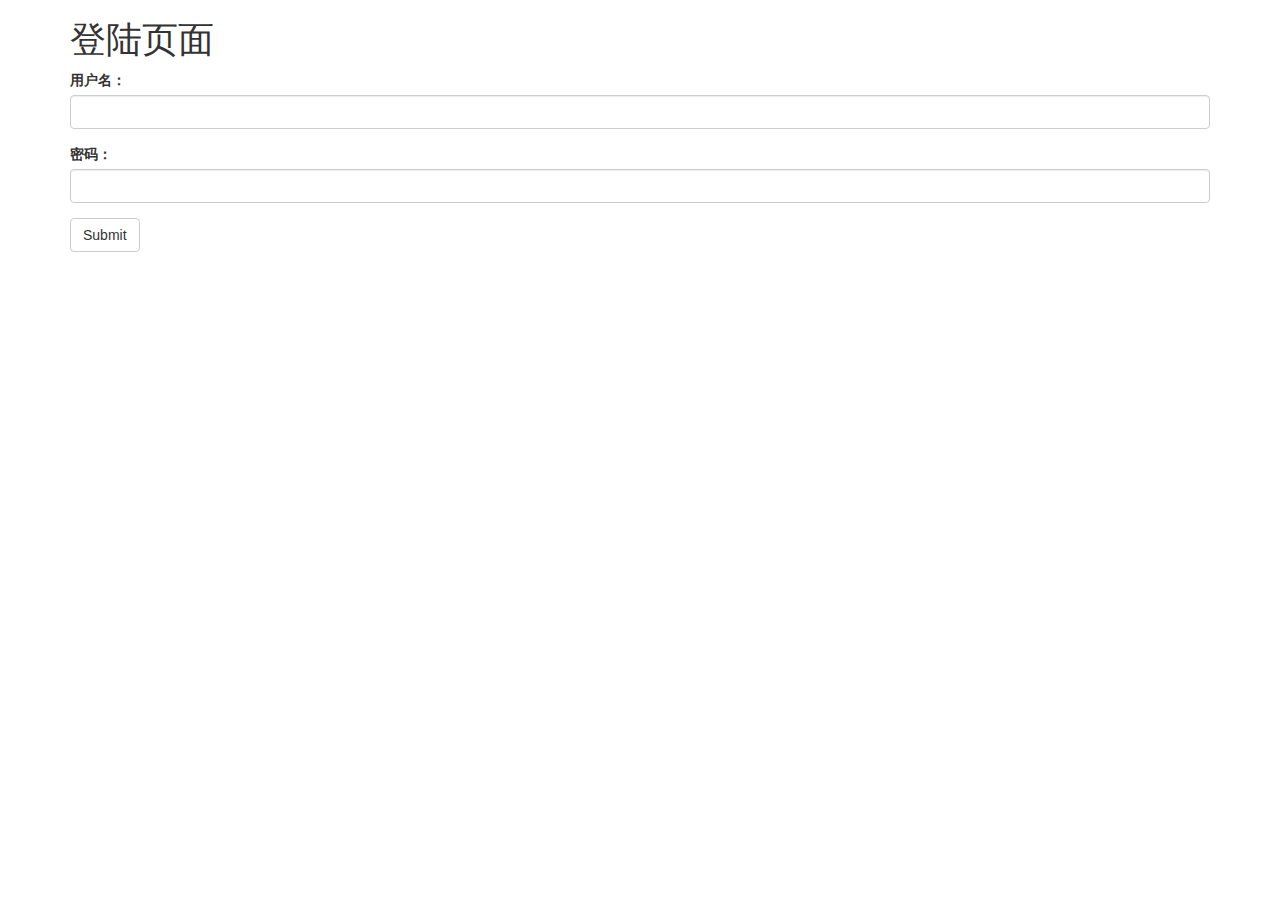
<file: src/main/resources/static/login.html>
<!DOCTYPE html>
<html lang="en">
<head>
    <meta charset="UTF-8" />
    <title>zhangzq</title>
    <meta http-equiv="X-UA-Compatible" content="IE=edge" />
    <meta name="viewport" content="width=device-width, initial-scale=1" />
    <link href="js/plugins/bootstrap-3.3.7/dist/css/bootstrap.min.css" rel="stylesheet" />
    <script src="js/locationhref.js"></script>
    <script src="js/plugins/jquery/1.12.4/jquery.min.js" ></script>
    <!-- HTML5 shim 和 Respond.js 是为了让 IE8 支持 HTML5 元素和媒体查询（media queries）功能 -->
    <!-- 警告：通过 file:// 协议（就是直接将 html 页面拖拽到浏览器中）访问页面时 Respond.js 不起作用 -->
    <!--[if lt IE 9]>
    <script src="https://cdn.bootcss.com/html5shiv/3.7.3/html5shiv.min.js"></script>
    <script src="https://cdn.bootcss.com/respond.js/1.4.2/respond.min.js"></script>
    <![endif]-->
</head>
<body>
<div class="container" >
    <h1>登陆页面</h1>
    <form method="post" action="/login"  >
        <div class="form-group">
            <label >用户名：</label>
            <input type="text" class="form-control" name="username" />
        </div>
        <div class="form-group">
            <label >密码：</label>
            <input type="text" class="form-control" name="password" />
        </div>
        <button type="submit" id="submit" class="btn btn-default">Submit</button>
    </form>
</div>
</body>
</html>
</file>
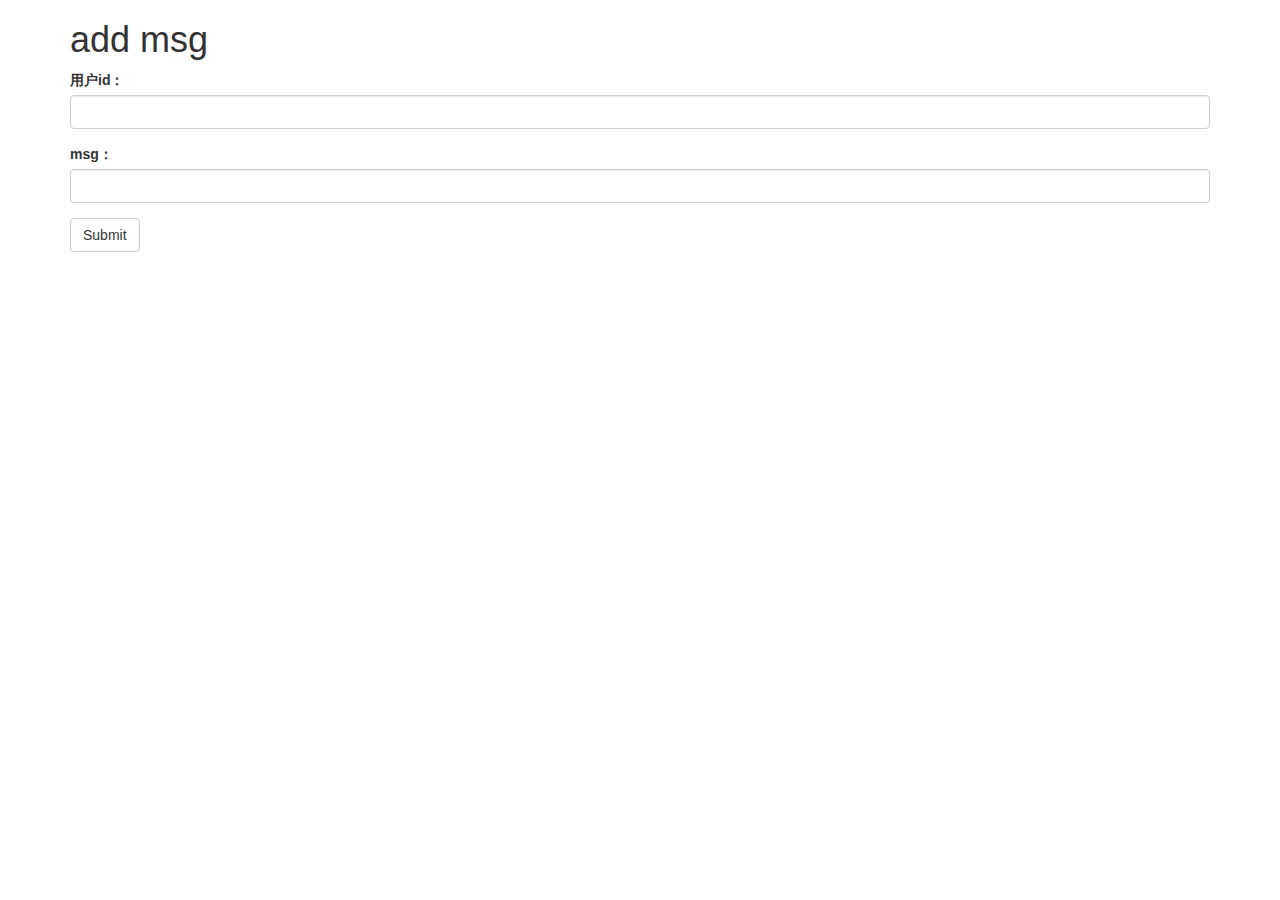
<file: src/main/resources/static/msg.html>
<!DOCTYPE html>
<html lang="en">
<head>
    <meta charset="UTF-8">
    <title>licm-html</title>
    <meta http-equiv="X-UA-Compatible" content="IE=edge" />
    <meta name="viewport" content="width=device-width, initial-scale=1" />
    <link href="js/plugins/bootstrap-3.3.7/dist/css/bootstrap.min.css" rel="stylesheet" />
    <script src="js/locationhref.js"></script>
    <script src="js/plugins/jquery/1.12.4/jquery.min.js" ></script>
    <!-- HTML5 shim 和 Respond.js 是为了让 IE8 支持 HTML5 元素和媒体查询（media queries）功能 -->
    <!-- 警告：通过 file:// 协议（就是直接将 html 页面拖拽到浏览器中）访问页面时 Respond.js 不起作用 -->
    <!--[if lt IE 9]>
    <script src="https://cdn.bootcss.com/html5shiv/3.7.3/html5shiv.min.js"></script>
    <script src="https://cdn.bootcss.com/respond.js/1.4.2/respond.min.js"></script>
    <![endif]-->
</head>
<body>
<div class="container" >
    <h1>add msg</h1>
    <form action="/user/addUser" id="uploadfrom" method="post" >
        <div class="form-group">
            <label >用户id：</label>
            <input type="text" class="form-control" name="userId" />
        </div>
        <div class="form-group">
            <label >msg：</label>
            <input type="text" class="form-control" name="msg" />
        </div>
        <button type="button" id="submit" class="btn btn-default">Submit</button>
    </form>
</div>
<script>
    $(function () {

        $("#submit").click(function () {
            submitfrom();
        })

        var submitfrom = function () {
            $.ajax({
                url: "/licm/addMsg",
                type:"post",
                data:$("#uploadfrom").serialize(),
                success:function(data){
                    document.getElementById("uploadfrom").reset();
                    if(data.success){
                        alert("提交成功！")
                    }else{
                        alert("提交失败！")
                    }
                },
                error:function(e){
                    alert("错误！！");
                }
            });
        }
    })
</script>
</body>
</html>
</file>
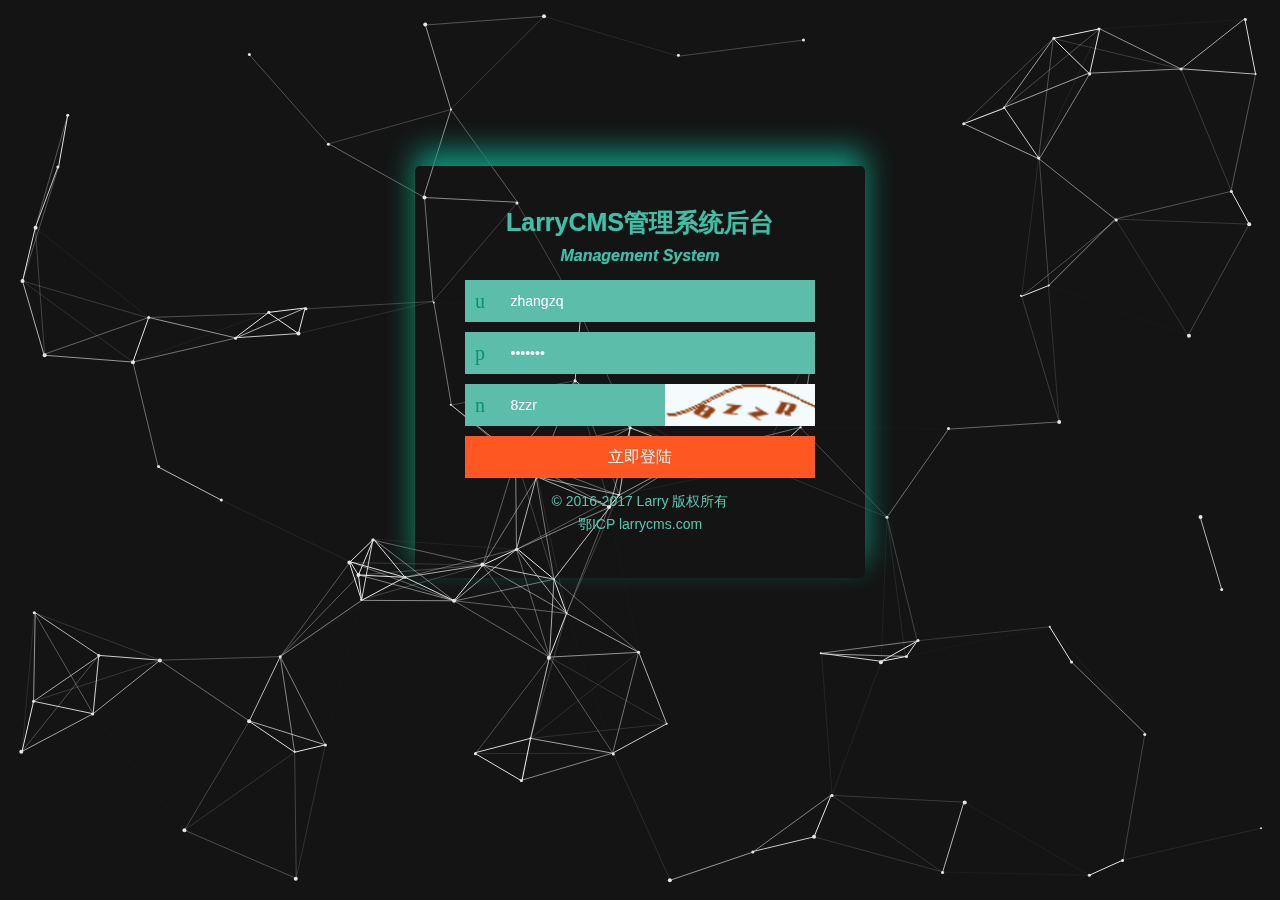
<file: src/main/resources/static/backstage/login.html>
<!DOCTYPE html>
<html lang="en">
<head>
	<meta charset="UTF-8">
	<title>LarryCMS后台管理1.09版</title>
	<meta name="keywords" content="LarryCMS后台登录界面" />
    <meta name="description" content="LarryCMS Version:1.09" />
	<meta name="Author" content="larry" />
	<meta name="renderer" content="webkit">	
	<meta http-equiv="X-UA-Compatible" content="IE=edge,chrome=1">	
	<meta name="viewport" content="width=device-width, initial-scale=1, maximum-scale=1">
	<meta name="apple-mobile-web-app-status-bar-style" content="black">	
	<meta name="apple-mobile-web-app-capable" content="yes">	
	<meta name="format-detection" content="telephone=no">	
	<link rel="Shortcut Icon" href="/favicon.ico" />
	<!-- load css -->
	<link rel="stylesheet" type="text/css" href="../common/layui/css/layui.css" media="all">
	<link rel="stylesheet" type="text/css" href="css/login.css" media="all">
</head>
<body>
<div class="larry-canvas" id="canvas"></div>
<div class="layui-layout layui-layout-login">
	<h1>
		 <strong>LarryCMS管理系统后台</strong>
		 <em>Management System</em>
	</h1>
	<div class="layui-user-icon larry-login">
		 <input value="zhangzq" name="username" id="username" type="text" placeholder="账号" class="login_txtbx"/>
	</div>
	<div class="layui-pwd-icon larry-login">
		 <input value="pkusoft" name="password" id="password" type="password" placeholder="密码" class="login_txtbx"/>
	</div>
    <div class="layui-val-icon larry-login">
    	<div class="layui-code-box">
    		<input type="text" id="code" value="8zzr" name="code" placeholder="验证码" maxlength="4" class="login_txtbx">
            <img src="images/verifyimg.png" alt="" class="verifyImg" id="verifyImg" onclick="javascript:this.src='xxx'+Math.random();">
    	</div>
    </div>
    <div class="layui-submit larry-login">
    	<input type="button" value="立即登陆" class="submit_btn"/>
    </div>
    <div class="layui-login-text">
    	<p>© 2016-2017 Larry 版权所有</p>
        <p>鄂ICP <a href="http://www.larrycms.com" title="">larrycms.com</a></p>
    </div>
</div>
<script type="text/javascript" src="../common/layui/layui.js"></script>
<script type="text/javascript" src="../common/js/jquery-1.12.4.min.js"></script>
<script type="text/javascript" src="../common/jsplugin/jparticle.jquery.js"></script>
<!-- <script type="text/javascript" src="../common/js/larry-canvs.js"></script> -->
<script type="text/javascript" src="js/login.js"></script>
</body>
</html>
</file>
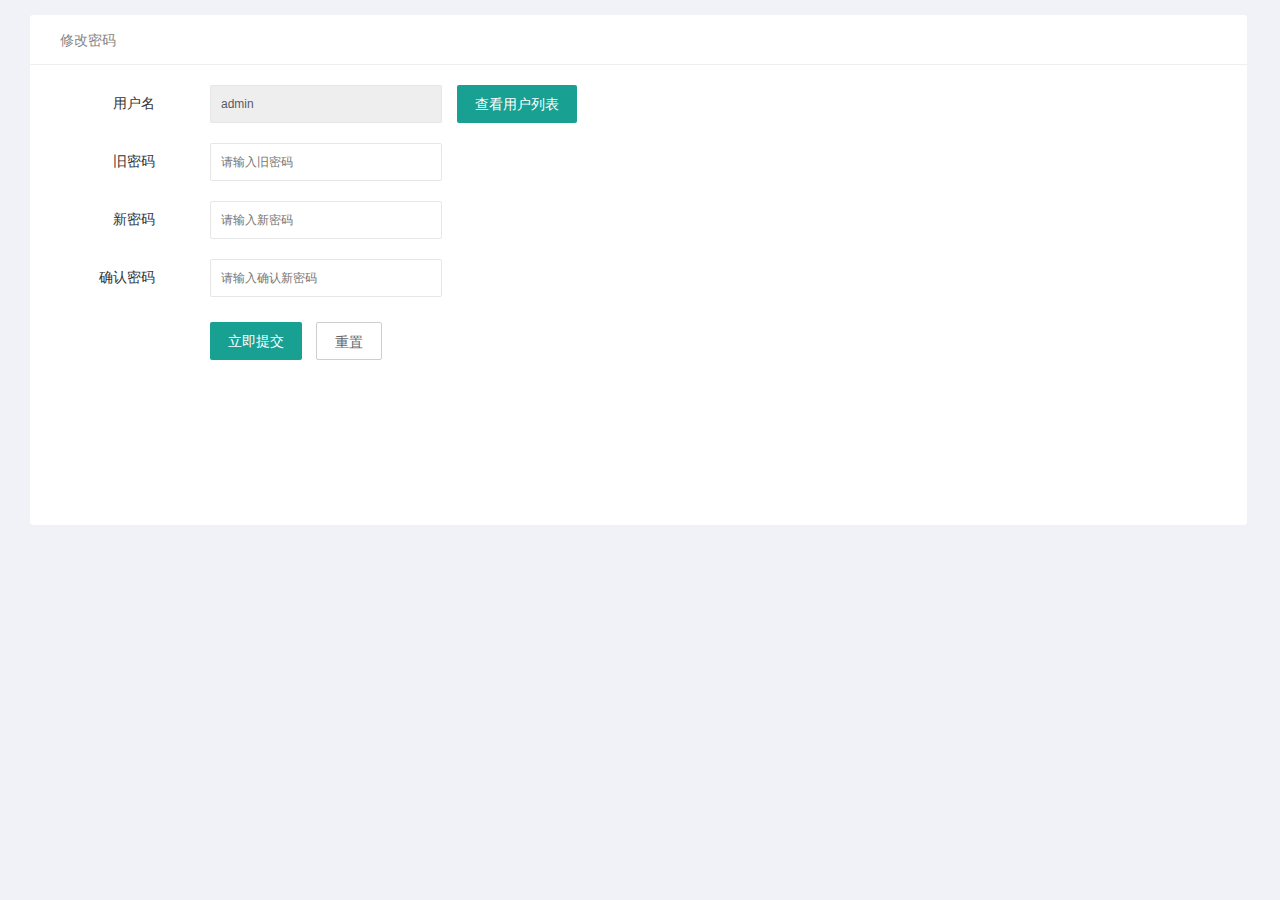
<file: src/main/resources/static/backstage/html/changepwd.html>
<!DOCTYPE html>
<html lang="en">
<head>
	<meta charset="UTF-8">
	<title>个人信息</title>
	<meta name="renderer" content="webkit">	
	<meta http-equiv="X-UA-Compatible" content="IE=edge,chrome=1">	
	<meta name="viewport" content="width=device-width, initial-scale=1, maximum-scale=1">	
	<meta name="apple-mobile-web-app-status-bar-style" content="black">	
	<meta name="apple-mobile-web-app-capable" content="yes">	
	<meta name="format-detection" content="telephone=no">	
	<link rel="stylesheet" type="text/css" href="../../common/layui/css/layui.css" media="all">
	<link rel="stylesheet" type="text/css" href="../../common/bootstrap/css/bootstrap.min.css" media="all">
	<link rel="stylesheet" type="text/css" href="../../common/css/global.css" media="all">
	<link rel="stylesheet" type="text/css" href="../css/common.css" media="all">
	<link rel="stylesheet" type="text/css" href="../css/personal.css" media="all">
</head>
<body>
<section class="larry-grid">
	<div class="larry-personal">
		<header class="larry-personal-tit">
			<span>修改密码</span>
		</header><!-- /header -->
		<div class="larry-personal-body clearfix changepwd">
			<form class="layui-form col-lg-4 col-md-5 col-sm-6 " method="post" action="">
			 	<div class="layui-form-item">
					<label class="layui-form-label">用户名</label>
					<div class="layui-input-block">  
					  	<input type="text" name="title"  autocomplete="off"  class="layui-input layui-disabled" value="admin" disabled="disabled" >
					</div>
				</div>
				<div class="layui-form-item">
					<label class="layui-form-label">旧密码</label>
					<div class="layui-input-block">  
					  	<input type="password" name="title"  autocomplete="off"  class="layui-input" value="" placeholder="请输入旧密码">
					</div>
				</div>
				<div class="layui-form-item">
					<label class="layui-form-label">新密码</label>
					<div class="layui-input-block">  
					  	<input type="password" name="title"  autocomplete="off"  class="layui-input" value="" placeholder="请输入新密码">
					</div>
				</div>
				<div class="layui-form-item">
					<label class="layui-form-label">确认密码</label>
					<div class="layui-input-block">  
					  	<input type="password" name="title"  autocomplete="off"  class="layui-input" value="" placeholder="请输入确认新密码">
					</div>
				</div>
				<div class="layui-form-item change-submit">
					<div class="layui-input-block">
						<button class="layui-btn" lay-submit="" lay-filter="demo1">立即提交</button>
						<button type="reset" class="layui-btn layui-btn-primary">重置</button>
					</div>
				</div>
			</form>
			<div class="col-lg-4 col-md-5 col-sm-6 ">
			<div class="layui-btn" id="add_tab" lay-filter="larry">查看用户列表</div></div>
		</div>
	</div>
</section>
<script type="text/javascript" src="../../common/layui/layui.js"></script>
<script type="text/javascript">
layui.use(['form','upload','jquery'],function(){
		 var $ = layui.jquery,
         form = layui.form();
         // 子页面添加选项卡
         $('#add_tab').click(function(){
         	   title = $(this).text();
         	   href = 'http://www.baidu.com';
         	   icon = 'larry-yonghuliebiao1';
         	   var data = {
                    href: href,
                    icon: icon,
                    title: title
               }
             parent.navtab.tabAdd(data);  
         })
});
</script>
</body>
</html>
</file>
<file: src/main/resources/static/common/layui/css/layui.css>
/** layui-v1.0.9_rls MIT License By http://www.layui.com */
 .layui-laypage a,a{text-decoration:none}.layui-btn,.layui-inline,img{vertical-align:middle}.layui-btn,.layui-unselect{-webkit-user-select:none;-ms-user-select:none;-moz-user-select:none}.layui-btn,.layui-tree li i,.layui-unselect{-moz-user-select:none}blockquote,body,button,dd,div,dl,dt,form,h1,h2,h3,h4,h5,h6,input,li,ol,p,pre,td,textarea,th,ul{margin:0;padding:0;-webkit-tap-highlight-color:rgba(0,0,0,0)}a:active,a:hover{outline:0}img{display:inline-block;border:none}li{list-style:none}table{border-collapse:collapse;border-spacing:0}h1,h2,h3{font-size:14px;font-weight:400}h4,h5,h6{font-size:100%;font-weight:400}button,input,optgroup,option,select,textarea{font-family:inherit;font-size:inherit;font-style:inherit;font-weight:inherit;outline:0}pre{white-space:pre-wrap;white-space:-moz-pre-wrap;white-space:-pre-wrap;white-space:-o-pre-wrap;word-wrap:break-word}::-webkit-scrollbar{width:10px;height:10px}::-webkit-scrollbar-button:vertical{display:none}::-webkit-scrollbar-corner,::-webkit-scrollbar-track{background-color:#e2e2e2}::-webkit-scrollbar-thumb{border-radius:0;background-color:rgba(0,0,0,.3)}::-webkit-scrollbar-thumb:vertical:hover{background-color:rgba(0,0,0,.35)}::-webkit-scrollbar-thumb:vertical:active{background-color:rgba(0,0,0,.38)}@font-face{font-family:layui-icon;src:url(../font/iconfont.eot?v=1.0.9);src:url(../font/iconfont.eot?v=1.0.9#iefix) format('embedded-opentype'),url(../font/iconfont.svg?v=1.0.9#iconfont) format('svg'),url(../font/iconfont.woff?v=1.0.9) format('woff'),url(../font/iconfont.ttf?v=1.0.9) format('truetype')}.layui-icon{font-family:layui-icon!important;font-size:16px;font-style:normal;-webkit-font-smoothing:antialiased;-moz-osx-font-smoothing:grayscale}body{line-height:24px;font:14px Helvetica Neue,Helvetica,PingFang SC,\5FAE\8F6F\96C5\9ED1,Tahoma,Arial,sans-serif}hr{height:1px;margin:10px 0;border:0;background-color:#e2e2e2;clear:both}a{color:#333}a:hover{color:#777}a cite{font-style:normal;*cursor:pointer}.layui-box,.layui-box *{-webkit-box-sizing:content-box!important;-moz-box-sizing:content-box!important;box-sizing:content-box!important}.layui-border-box,.layui-border-box *{-webkit-box-sizing:border-box!important;-moz-box-sizing:border-box!important;box-sizing:border-box!important}.layui-clear{clear:both;*zoom:1}.layui-clear:after{content:'\20';clear:both;*zoom:1;display:block;height:0}.layui-inline{position:relative;display:inline-block;*display:inline;*zoom:1}.layui-edge{position:absolute;width:0;height:0;border-style:dashed;border-color:transparent;overflow:hidden}.layui-elip{text-overflow:ellipsis;overflow:hidden;white-space:nowrap}.layui-disabled,.layui-disabled:hover{color:#d2d2d2!important;cursor:not-allowed!important}.layui-circle{border-radius:100%}.layui-show{display:block!important}.layui-hide{display:none!important}.layui-main{position:relative;width:1140px;margin:0 auto}.layui-header{position:relative;z-index:1000;height:60px}.layui-header a:hover{transition:all .5s;-webkit-transition:all .5s}.layui-side{position:fixed;top:0;bottom:0;z-index:999;width:200px;overflow-x:hidden}.layui-side-scroll{width:220px;height:100%;overflow-x:hidden}.layui-body{position:absolute;left:200px;right:0;top:0;bottom:0;z-index:998;width:auto;overflow:hidden;overflow-y:auto;-webkit-box-sizing:border-box;-moz-box-sizing:border-box;box-sizing:border-box}.layui-layout-admin .layui-header{background-color:#23262E}.layui-layout-admin .layui-side{top:60px;width:200px;overflow-x:hidden}.layui-layout-admin .layui-body{top:60px;bottom:44px}.layui-layout-admin .layui-main{width:auto;margin:0 15px}.layui-layout-admin .layui-footer{position:fixed;left:200px;right:0;bottom:0;height:44px;background-color:#eee}.layui-btn,.layui-input,.layui-select,.layui-textarea,.layui-upload-button{outline:0;-webkit-transition:border-color .3s cubic-bezier(.65,.05,.35,.5);transition:border-color .3s cubic-bezier(.65,.05,.35,.5);-webkit-box-sizing:border-box!important;-moz-box-sizing:border-box!important;box-sizing:border-box!important}.layui-elem-quote{margin-bottom:10px;padding:15px;line-height:22px;border-left:5px solid #009688;border-radius:0 2px 2px 0;background-color:#f2f2f2}.layui-quote-nm{border-color:#e2e2e2;border-style:solid;border-width:1px 1px 1px 5px;background:0 0}.layui-elem-field{margin-bottom:10px;padding:0;border:1px solid #e2e2e2}.layui-elem-field legend{margin-left:20px;padding:0 10px;font-size:20px;font-weight:300}.layui-field-title{margin:10px 0 20px;border:none;border-top:1px solid #e2e2e2}.layui-field-box{padding:10px 15px}.layui-field-title .layui-field-box{padding:10px 0}.layui-progress{position:relative;height:6px;border-radius:20px;background-color:#e2e2e2}.layui-progress-bar{position:absolute;width:0;max-width:100%;height:6px;border-radius:20px;text-align:right;background-color:#5FB878;transition:all .3s;-webkit-transition:all .3s}.layui-progress-big,.layui-progress-big .layui-progress-bar{height:18px;line-height:18px}.layui-progress-text{position:relative;top:-18px;line-height:18px;font-size:12px;color:#666}.layui-progress-big .layui-progress-text{position:static;padding:0 10px;color:#fff}.layui-collapse{border:1px solid #e2e2e2;border-radius:2px}.layui-colla-item{border-top:1px solid #e2e2e2}.layui-colla-item:first-child{border-top:none}.layui-colla-title{position:relative;height:42px;line-height:42px;padding:0 15px 0 35px;color:#333;background-color:#f2f2f2;cursor:pointer}.layui-colla-content{display:none;padding:10px 15px;line-height:22px;border-top:1px solid #e2e2e2;color:#666}.layui-colla-icon{position:absolute;left:15px;top:0;font-size:14px}.layui-bg-red{background-color:#FF5722}.layui-bg-orange{background-color:#F7B824}.layui-bg-green{background-color:#009688}.layui-bg-cyan{background-color:#2F4056}.layui-bg-blue{background-color:#1E9FFF}.layui-bg-black{background-color:#393D49}.layui-bg-gray{background-color:#eee}.layui-word-aux{font-size:12px;color:#999;padding:0 5px}.layui-btn{display:inline-block;height:38px;line-height:38px;padding:0 18px;background-color:#009688;color:#fff;white-space:nowrap;text-align:center;font-size:14px;border:none;border-radius:2px;cursor:pointer;opacity:.9;filter:alpha(opacity=90)}.layui-btn:hover{opacity:.8;filter:alpha(opacity=80);color:#fff}.layui-btn:active{opacity:1;filter:alpha(opacity=100)}.layui-btn+.layui-btn{margin-left:10px}.layui-btn-radius{border-radius:100px}.layui-btn .layui-icon{font-size:18px;vertical-align:bottom}.layui-btn-primary{border:1px solid #C9C9C9;background-color:#fff;color:#555}.layui-btn-primary:hover{border-color:#009688;color:#333}.layui-btn-normal{background-color:#1E9FFF}.layui-btn-warm{background-color:#F7B824}.layui-btn-danger{background-color:#FF5722}.layui-btn-disabled,.layui-btn-disabled:active,.layui-btn-disabled:hover{border:1px solid #e6e6e6;background-color:#FBFBFB;color:#C9C9C9;cursor:not-allowed;opacity:1}.layui-btn-big{height:44px;line-height:44px;padding:0 25px;font-size:16px}.layui-btn-small{height:30px;line-height:30px;padding:0 10px;font-size:12px}.layui-btn-small i{font-size:16px!important}.layui-btn-mini{height:22px;line-height:22px;padding:0 5px;font-size:12px}.layui-btn-mini i{font-size:14px!important}.layui-btn-group{display:inline-block;vertical-align:middle;font-size:0}.layui-btn-group .layui-btn{margin-left:0!important;margin-right:0!important;border-left:1px solid rgba(255,255,255,.5);border-radius:0}.layui-btn-group .layui-btn-primary{border-left:none}.layui-btn-group .layui-btn-primary:hover{border-color:#C9C9C9;color:#009688}.layui-btn-group .layui-btn:first-child{border-left:none;border-radius:2px 0 0 2px}.layui-btn-group .layui-btn-primary:first-child{border-left:1px solid #c9c9c9}.layui-btn-group .layui-btn:last-child{border-radius:0 2px 2px 0}.layui-btn-group .layui-btn+.layui-btn{margin-left:0}.layui-btn-group+.layui-btn-group{margin-left:10px}.layui-input,.layui-select,.layui-textarea{height:38px;line-height:38px;line-height:36px\9;border:1px solid #e6e6e6;background-color:#fff;border-radius:2px}.layui-form-label,.layui-form-mid,.layui-textarea{line-height:20px;position:relative}.layui-input,.layui-textarea{display:block;width:100%;padding-left:10px}.layui-input:hover,.layui-textarea:hover{border-color:#D2D2D2!important}.layui-input:focus,.layui-textarea:focus{border-color:#C9C9C9!important}.layui-textarea{min-height:100px;height:auto;padding:6px 10px;resize:vertical}.layui-select{padding:0 10px}.layui-form input[type=checkbox],.layui-form input[type=radio],.layui-form select{display:none}.layui-form-item{margin-bottom:15px;clear:both;*zoom:1}.layui-form-item:after{content:'\20';clear:both;*zoom:1;display:block;height:0}.layui-form-label{float:left;display:block;padding:9px 15px;width:80px;font-weight:400;text-align:right}.layui-form-item .layui-inline{margin-bottom:5px;margin-right:10px}.layui-input-block,.layui-input-inline{position:relative}.layui-input-block{margin-left:110px;min-height:36px}.layui-input-inline{display:inline-block;vertical-align:middle}.layui-form-item .layui-input-inline{float:left;width:190px;margin-right:10px}.layui-form-text .layui-input-inline{width:auto}.layui-form-mid{float:left;display:block;padding:8px 0;margin-right:10px}.layui-form-danger+.layui-form-select .layui-input,.layui-form-danger:focus{border:1px solid #FF5722!important}.layui-form-select{position:relative}.layui-form-select .layui-input{padding-right:30px;cursor:pointer}.layui-form-select .layui-edge{position:absolute;right:10px;top:50%;margin-top:-3px;cursor:pointer;border-width:6px;border-top-color:#c2c2c2;border-top-style:solid;transition:all .3s;-webkit-transition:all .3s}.layui-form-select dl{display:none;position:absolute;left:0;top:42px;padding:5px 0;z-index:999;min-width:100%;border:1px solid #d2d2d2;max-height:300px;overflow-y:auto;background-color:#fff;border-radius:2px;box-shadow:0 2px 4px rgba(0,0,0,.12);box-sizing:border-box}.layui-form-select dl dd,.layui-form-select dl dt{padding:0 10px;line-height:36px;white-space:nowrap;overflow:hidden;text-overflow:ellipsis}.layui-form-select dl dt{font-size:12px;color:#999}.layui-form-select dl dd{cursor:pointer}.layui-form-select dl dd:hover{background-color:#f2f2f2}.layui-form-select .layui-select-group dd{padding-left:20px}.layui-form-select dl dd.layui-this{background-color:#5FB878;color:#fff}.layui-form-checkbox,.layui-form-select dl dd.layui-disabled{background-color:#fff}.layui-form-selected dl{display:block}.layui-form-checkbox,.layui-form-checkbox *,.layui-form-radio,.layui-form-radio *,.layui-form-switch{display:inline-block;vertical-align:middle}.layui-form-selected .layui-edge{margin-top:-9px;-webkit-transform:rotate(180deg);transform:rotate(180deg);margin-top:-3px\9}:root .layui-form-selected .layui-edge{margin-top:-9px\0/IE9}.layui-select-none{margin:5px 0;text-align:center;color:#999}.layui-select-disabled .layui-disabled{border-color:#eee!important}.layui-select-disabled .layui-edge{border-top-color:#d2d2d2}.layui-form-checkbox{position:relative;height:30px;line-height:28px;margin-right:10px;padding-right:30px;border:1px solid #d2d2d2;cursor:pointer;font-size:0;border-radius:2px;-webkit-transition:.1s linear;transition:.1s linear;box-sizing:border-box!important}.layui-form-checkbox:hover{border:1px solid #c2c2c2}.layui-form-checkbox span{padding:0 10px;height:100%;font-size:14px;background-color:#d2d2d2;color:#fff;overflow:hidden;white-space:nowrap;text-overflow:ellipsis}.layui-form-checkbox:hover span{background-color:#c2c2c2}.layui-form-checkbox i{position:absolute;right:0;width:30px;color:#fff;font-size:20px;text-align:center}.layui-form-checkbox:hover i{color:#c2c2c2}.layui-form-checked,.layui-form-checked:hover{border-color:#5FB878}.layui-form-checked span,.layui-form-checked:hover span{background-color:#5FB878}.layui-form-checked i,.layui-form-checked:hover i{color:#5FB878}.layui-form-item .layui-form-checkbox{margin-top:4px}.layui-form-checkbox[lay-skin=primary]{height:auto!important;line-height:normal!important;border:none!important;margin-right:0;padding-right:0;background:0 0}.layui-form-checkbox[lay-skin=primary] span{float:right;padding-right:15px;line-height:18px;background:0 0;color:#666}.layui-form-checkbox[lay-skin=primary] i{position:relative;top:0;width:16px;line-height:16px;border:1px solid #d2d2d2;font-size:12px;border-radius:2px;background-color:#fff;-webkit-transition:.1s linear;transition:.1s linear}.layui-form-checkbox[lay-skin=primary]:hover i{border-color:#5FB878;color:#fff}.layui-form-checked[lay-skin=primary] i{border-color:#5FB878;background-color:#5FB878;color:#fff}.layui-checkbox-disbaled[lay-skin=primary] span{background:0 0!important}.layui-checkbox-disbaled[lay-skin=primary]:hover i{border-color:#d2d2d2}.layui-form-item .layui-form-checkbox[lay-skin=primary]{margin-top:10px}.layui-form-switch{position:relative;height:22px;line-height:22px;width:42px;padding:0 5px;margin-top:8px;border:1px solid #d2d2d2;border-radius:20px;cursor:pointer;background-color:#fff;-webkit-transition:.1s linear;transition:.1s linear}.layui-form-switch i{position:absolute;left:5px;top:3px;width:16px;height:16px;border-radius:20px;background-color:#d2d2d2;-webkit-transition:.1s linear;transition:.1s linear}.layui-form-switch em{position:absolute;right:5px;top:0;width:25px;padding:0!important;text-align:center!important;color:#999!important;font-style:normal!important;font-size:12px}.layui-form-onswitch{border-color:#5FB878;background-color:#5FB878}.layui-form-onswitch i{left:32px;background-color:#fff}.layui-form-onswitch em{left:5px;right:auto;color:#fff!important}.layui-checkbox-disbaled{border-color:#e2e2e2!important}.layui-checkbox-disbaled span{background-color:#e2e2e2!important}.layui-checkbox-disbaled:hover i{color:#fff!important}.layui-form-radio{line-height:28px;margin:6px 10px 0 0;padding-right:10px;cursor:pointer;font-size:0}.layui-form-radio i{margin-right:8px;font-size:22px;color:#c2c2c2}.layui-form-radio span{font-size:14px}.layui-form-radio i:hover,.layui-form-radioed i{color:#5FB878}.layui-radio-disbaled i{color:#e2e2e2!important}.layui-form-pane .layui-form-label{width:110px;padding:8px 15px;height:38px;line-height:20px;border:1px solid #e6e6e6;border-radius:2px 0 0 2px;text-align:center;background-color:#FBFBFB;overflow:hidden;white-space:nowrap;text-overflow:ellipsis;-webkit-box-sizing:border-box!important;-moz-box-sizing:border-box!important;box-sizing:border-box!important}.layui-form-pane .layui-input-inline{margin-left:-1px}.layui-form-pane .layui-input-block{margin-left:110px;left:-1px}.layui-form-pane .layui-input{border-radius:0 2px 2px 0}.layui-form-pane .layui-form-text .layui-form-label{float:none;width:100%;border-right:1px solid #e6e6e6;border-radius:2px;-webkit-box-sizing:border-box!important;-moz-box-sizing:border-box!important;box-sizing:border-box!important;text-align:left}.layui-laypage button,.layui-laypage input,.layui-nav{-webkit-box-sizing:border-box!important;-moz-box-sizing:border-box!important}.layui-form-pane .layui-form-text .layui-input-inline{display:block;margin:0;top:-1px;clear:both}.layui-form-pane .layui-form-text .layui-input-block{margin:0;left:0;top:-1px}.layui-form-pane .layui-form-text .layui-textarea{min-height:100px;border-radius:0 0 2px 2px}.layui-form-pane .layui-form-checkbox{margin:4px 0 4px 10px}.layui-form-pane .layui-form-radio,.layui-form-pane .layui-form-switch{margin-top:6px;margin-left:10px}.layui-form-pane .layui-form-item[pane]{position:relative;border:1px solid #e6e6e6}.layui-form-pane .layui-form-item[pane] .layui-form-label{position:absolute;left:0;top:0;height:100%;border-width:0 1px 0 0}.layui-form-pane .layui-form-item[pane] .layui-input-inline{margin-left:110px}.layui-layedit{border:1px solid #d2d2d2;border-radius:2px}.layui-layedit-tool{padding:3px 5px;border-bottom:1px solid #e2e2e2;font-size:0}.layedit-tool-fixed{position:fixed;top:0;border-top:1px solid #e2e2e2}.layui-layedit-tool .layedit-tool-mid,.layui-layedit-tool .layui-icon{display:inline-block;vertical-align:middle;text-align:center;font-size:14px}.layui-layedit-tool .layui-icon{position:relative;width:32px;height:30px;line-height:30px;margin:3px 5px;color:#777;cursor:pointer;border-radius:2px}.layui-layedit-tool .layui-icon:hover{color:#393D49}.layui-layedit-tool .layui-icon:active{color:#000}.layui-layedit-tool .layedit-tool-active{background-color:#e2e2e2;color:#000}.layui-layedit-tool .layui-disabled,.layui-layedit-tool .layui-disabled:hover{color:#d2d2d2;cursor:not-allowed}.layui-layedit-tool .layedit-tool-mid{width:1px;height:18px;margin:0 10px;background-color:#d2d2d2}.layedit-tool-html{width:50px!important;font-size:30px!important}.layedit-tool-b,.layedit-tool-code,.layedit-tool-help{font-size:16px!important}.layedit-tool-d,.layedit-tool-face,.layedit-tool-image,.layedit-tool-unlink{font-size:18px!important}.layedit-tool-image input{position:absolute;font-size:0;left:0;top:0;width:100%;height:100%;opacity:.01;filter:Alpha(opacity=1);cursor:pointer}.layui-layedit-iframe iframe{display:block;width:100%}#LAY_layedit_code{overflow:hidden}.layui-table{width:100%;margin:10px 0;background-color:#fff}.layui-table tr{transition:all .3s;-webkit-transition:all .3s}.layui-table thead tr{background-color:#f2f2f2}.layui-table th{text-align:left}.layui-table td,.layui-table th{padding:9px 15px;min-height:20px;line-height:20px;border:1px solid #e2e2e2;font-size:14px}.layui-table tr:hover,.layui-table[lay-even] tr:nth-child(even){background-color:#f8f8f8}.layui-table[lay-skin=line],.layui-table[lay-skin=row]{border:1px solid #e2e2e2}.layui-table[lay-skin=line] td,.layui-table[lay-skin=line] th{border:none;border-bottom:1px solid #e2e2e2}.layui-table[lay-skin=row] td,.layui-table[lay-skin=row] th{border:none;border-right:1px solid #e2e2e2}.layui-table[lay-skin=nob] td,.layui-table[lay-skin=nob] th{border:none}.layui-upload-button{position:relative;display:inline-block;vertical-align:middle;min-width:60px;height:38px;line-height:38px;border:1px solid #DFDFDF;border-radius:2px;overflow:hidden;background-color:#fff;color:#666}.layui-upload-button:hover{border:1px solid #aaa;color:#333}.layui-upload-button:active{border:1px solid #4CAF50;color:#000}.layui-upload-button input,.layui-upload-file{opacity:.01;filter:Alpha(opacity=1);cursor:pointer}.layui-upload-button input{position:absolute;left:0;top:0;z-index:10;font-size:100px;width:100%;height:100%}.layui-upload-icon{display:block;margin:0 15px;text-align:center}.layui-upload-icon i{margin-right:5px;vertical-align:top;font-size:20px;color:#5FB878}.layui-upload-iframe{position:absolute;width:0;height:0;border:0;visibility:hidden}.layui-upload-enter{border:1px solid #009E94;background-color:#009E94;color:#fff;-webkit-transform:scale(1.1);transform:scale(1.1)}.layui-upload-enter .layui-upload-icon,.layui-upload-enter .layui-upload-icon i{color:#fff}.layui-flow-more{margin:10px 0;text-align:center;color:#999;font-size:14px}.layui-flow-more a{height:32px;line-height:32px}.layui-flow-more a *{display:inline-block;vertical-align:top}.layui-flow-more a cite{padding:0 20px;border-radius:3px;background-color:#eee;color:#333;font-style:normal}.layui-flow-more a cite:hover{opacity:.8}.layui-flow-more a i{font-size:30px;color:#737383}.layui-laypage{display:inline-block;*display:inline;*zoom:1;vertical-align:middle;margin:10px 0;font-size:0}.layui-laypage>:first-child,.layui-laypage>:first-child em{border-radius:2px 0 0 2px}.layui-laypage>:last-child,.layui-laypage>:last-child em{border-radius:0 2px 2px 0}.layui-laypage a,.layui-laypage span{display:inline-block;*display:inline;*zoom:1;vertical-align:middle;padding:0 15px;border:1px solid #e2e2e2;height:28px;line-height:28px;margin:0 -1px 5px 0;background-color:#fff;color:#333;font-size:12px}.layui-laypage em{font-style:normal}.layui-laypage span{color:#999;font-weight:700}.layui-laypage .layui-laypage-curr{position:relative}.layui-laypage .layui-laypage-curr em{position:relative;color:#fff;font-weight:400}.layui-laypage .layui-laypage-curr .layui-laypage-em{position:absolute;left:-1px;top:-1px;padding:1px;width:100%;height:100%;background-color:#009688}.layui-laypage-em{border-radius:2px}.layui-laypage-next em,.layui-laypage-prev em{font-family:Sim sun;font-size:16px}.layui-laypage .layui-laypage-total{height:30px;line-height:30px;margin-left:1px;border:none;font-weight:400}.layui-laypage button,.layui-laypage input{height:30px;line-height:30px;border:1px solid #e2e2e2;border-radius:2px;vertical-align:top;background-color:#fff;box-sizing:border-box!important}.layui-laypage input{width:50px;margin:0 5px;text-align:center}.layui-laypage button{margin-left:5px;padding:0 15px;cursor:pointer}.layui-code{position:relative;margin:10px 0;padding:15px;line-height:20px;border:1px solid #ddd;border-left-width:6px;background-color:#F2F2F2;color:#333;font-family:Courier New;font-size:12px}.layui-tree{line-height:26px}.layui-tree li{text-overflow:ellipsis;overflow:hidden;white-space:nowrap}.layui-tree li .layui-tree-spread,.layui-tree li a{display:inline-block;vertical-align:top;height:26px;*display:inline;*zoom:1;cursor:pointer}.layui-tree li a{font-size:0}.layui-tree li a i{font-size:16px}.layui-tree li a cite{padding:0 6px;font-size:14px;font-style:normal}.layui-tree li i{padding-left:6px;color:#333}.layui-tree li .layui-tree-check{font-size:13px}.layui-tree li .layui-tree-check:hover{color:#009E94}.layui-tree li ul{display:none;margin-left:20px}.layui-tree li .layui-tree-enter{line-height:24px;border:1px dotted #000}.layui-tree-drag{display:none;position:absolute;left:-666px;top:-666px;background-color:#f2f2f2;padding:5px 10px;border:1px dotted #000;white-space:nowrap}.layui-tree-drag i{padding-right:5px}.layui-nav{position:relative;padding:0 20px;background-color:#393D49;color:#c2c2c2;border-radius:2px;font-size:0;box-sizing:border-box!important}.layui-nav *{font-size:14px}.layui-nav .layui-nav-item{position:relative;display:inline-block;*display:inline;*zoom:1;vertical-align:middle;line-height:60px}.layui-nav .layui-nav-item a{display:block;padding:0 20px;color:#c2c2c2;transition:all .3s;-webkit-transition:all .3s}.layui-nav .layui-this:after,.layui-nav-bar,.layui-nav-tree .layui-nav-itemed:after{position:absolute;left:0;top:0;width:0;height:5px;background-color:#5FB878;transition:all .2s;-webkit-transition:all .2s}.layui-nav-bar{z-index:1000}.layui-nav .layui-nav-item a:hover,.layui-nav .layui-this a{color:#fff}.layui-nav .layui-this:after{content:'';top:auto;bottom:0;width:100%}.layui-nav .layui-nav-more{content:'';width:0;height:0;border-style:solid dashed dashed;border-color:#c2c2c2 transparent transparent;overflow:hidden;cursor:pointer;transition:all .2s;-webkit-transition:all .2s;position:absolute;top:28px;right:3px;border-width:6px}.layui-nav .layui-nav-mored,.layui-nav-itemed .layui-nav-more{top:22px;border-style:dashed dashed solid;border-color:transparent transparent #c2c2c2}.layui-nav-child{display:none;position:absolute;left:0;top:65px;min-width:100%;line-height:36px;padding:5px 0;box-shadow:0 2px 4px rgba(0,0,0,.12);border:1px solid #d2d2d2;background-color:#fff;z-index:100;border-radius:2px;white-space:nowrap}.layui-nav .layui-nav-child a{color:#333}.layui-nav .layui-nav-child a:hover{background-color:#f2f2f2;color:#333}.layui-nav-child dd{position:relative}.layui-nav-child dd.layui-this{background-color:#5FB878;color:#fff}.layui-nav-child dd.layui-this a{color:#fff}.layui-nav-child dd.layui-this:after{display:none}.layui-nav-tree{width:200px;padding:0}.layui-nav-tree .layui-nav-item{display:block;width:100%;line-height:45px}.layui-nav-tree .layui-nav-item a{height:45px;text-overflow:ellipsis;overflow:hidden;white-space:nowrap}.layui-nav-tree .layui-nav-item a:hover{background-color:#4E5465}.layui-nav-tree .layui-nav-child dd.layui-this,.layui-nav-tree .layui-this,.layui-nav-tree .layui-this>a,.layui-nav-tree .layui-this>a:hover{background-color:#009688;color:#fff}.layui-nav-tree .layui-this:after{display:none}.layui-nav-itemed>a,.layui-nav-tree .layui-nav-title a,.layui-nav-tree .layui-nav-title a:hover{background-color:#2B2E37!important;color:#fff!important}.layui-nav-tree .layui-nav-bar{width:5px;height:0;background-color:#009688}.layui-nav-tree .layui-nav-child{position:relative;z-index:0;top:0;border:none;box-shadow:none}.layui-nav-tree .layui-nav-child a{height:40px;line-height:40px;color:#c2c2c2}.layui-nav-tree .layui-nav-child,.layui-nav-tree .layui-nav-child a:hover{background:0 0;color:#fff}.layui-nav-tree .layui-nav-more{top:20px;right:10px}.layui-nav-itemed .layui-nav-more{top:14px}.layui-nav-itemed .layui-nav-child{display:block;padding:0}.layui-nav-side{position:fixed;top:0;bottom:0;left:0;overflow-x:hidden;z-index:999}.layui-breadcrumb{visibility:hidden;font-size:0}.layui-breadcrumb a{padding-right:8px;line-height:22px;font-size:14px;color:#333!important}.layui-breadcrumb a:hover{color:#01AAED!important}.layui-breadcrumb a cite,.layui-breadcrumb a span{color:#666;cursor:text;font-style:normal}.layui-breadcrumb a span{padding-left:8px;font-family:Sim sun}.layui-tab{margin:10px 0;text-align:left!important}.layui-fixbar li,.layui-tab-bar,.layui-tab-title li,.layui-util-face ul li{cursor:pointer;text-align:center}.layui-tab[overflow]>.layui-tab-title{overflow:hidden}.layui-tab-title{position:relative;left:0;height:40px;white-space:nowrap;font-size:0;border-bottom:1px solid #e2e2e2;transition:all .2s;-webkit-transition:all .2s}.layui-tab-title li{display:inline-block;*display:inline;*zoom:1;vertical-align:middle;font-size:14px;transition:all .2s;-webkit-transition:all .2s;position:relative;line-height:40px;min-width:65px;padding:0 10px}.layui-tab-title li a{display:block}.layui-tab-title .layui-this{color:#000}.layui-tab-title .layui-this:after{position:absolute;left:0;top:0;content:'';width:100%;height:41px;border:1px solid #e2e2e2;border-bottom-color:#fff;border-radius:2px 2px 0 0;-webkit-box-sizing:border-box!important;-moz-box-sizing:border-box!important;box-sizing:border-box!important;pointer-events:none}.layui-tab-bar{position:absolute;right:0;top:0;z-index:10;width:30px;height:39px;line-height:39px;border:1px solid #e2e2e2;border-radius:2px;background-color:#fff}.layui-tab-bar .layui-icon{position:relative;display:inline-block;top:3px;transition:all .3s;-webkit-transition:all .3s}.layui-tab-item,.layui-util-face .layui-layer-TipsG{display:none}.layui-tab-more{padding-right:30px;height:auto;white-space:normal}.layui-tab-more li.layui-this:after{border-bottom-color:#e2e2e2;border-radius:2px}.layui-tab-more .layui-tab-bar .layui-icon{top:-2px;top:3px\9;-webkit-transform:rotate(180deg);transform:rotate(180deg)}:root .layui-tab-more .layui-tab-bar .layui-icon{top:-2px\0/IE9}.layui-tab-content{padding:10px}.layui-tab-title li .layui-tab-close{position:relative;margin-left:8px;top:1px;color:#c2c2c2;transition:all .2s;-webkit-transition:all .2s}.layui-tab-title li .layui-tab-close:hover{border-radius:2px;background-color:#FF5722;color:#fff}.layui-tab-brief>.layui-tab-title .layui-this{color:#009688}.layui-tab-brief>.layui-tab-more li.layui-this:after,.layui-tab-brief>.layui-tab-title .layui-this:after{border:none;border-radius:0;border-bottom:3px solid #5FB878}.layui-tab-brief[overflow]>.layui-tab-title .layui-this:after{top:-1px}.layui-tab-card{border:1px solid #e2e2e2;border-radius:2px;box-shadow:0 2px 5px 0 rgba(0,0,0,.1)}.layui-tab-card>.layui-tab-title{background-color:#f2f2f2}.layui-tab-card>.layui-tab-title li{margin-right:-1px;margin-left:-1px}.layui-tab-card>.layui-tab-title .layui-this{background-color:#fff}.layui-tab-card>.layui-tab-title .layui-this:after{border-top:none;border-width:1px;border-bottom-color:#fff}.layui-tab-card>.layui-tab-title .layui-tab-bar{height:40px;line-height:40px;border-radius:0;border-top:none;border-right:none}.layui-tab-card>.layui-tab-more .layui-this{background:0 0;color:#5FB878}.layui-tab-card>.layui-tab-more .layui-this:after{border:none}.layui-fixbar{position:fixed;right:15px;bottom:15px;z-index:9999}.layui-fixbar li{width:50px;height:50px;line-height:50px;margin-bottom:1px;font-size:30px;background-color:#9F9F9F;color:#fff;border-radius:2px;opacity:.95}.layui-fixbar li:hover{opacity:.85}.layui-fixbar li:active{opacity:1}.layui-fixbar .layui-fixbar-top{display:none;font-size:40px}body .layui-util-face{border:none;background:0 0}body .layui-util-face .layui-layer-content{padding:0;background-color:#fff;color:#666;box-shadow:none}.layui-util-face ul{position:relative;width:372px;padding:10px;border:1px solid #D9D9D9;background-color:#fff;box-shadow:0 0 20px rgba(0,0,0,.2)}.layui-util-face ul li{float:left;border:1px solid #e8e8e8;height:22px;width:26px;overflow:hidden;margin:-1px 0 0 -1px;padding:4px 2px}.layui-util-face ul li:hover{position:relative;z-index:2;border:1px solid #eb7350;background:#fff9ec}.layui-anim{-webkit-animation-duration:.3s;animation-duration:.3s;-webkit-animation-fill-mode:both;animation-fill-mode:both}.layui-anim-loop{-webkit-animation-iteration-count:infinite;animation-iteration-count:infinite}@-webkit-keyframes layui-rotate{from{-webkit-transform:rotate(0)}to{-webkit-transform:rotate(360deg)}}@keyframes layui-rotate{from{transform:rotate(0)}to{transform:rotate(360deg)}}.layui-anim-rotate{-webkit-animation-name:layui-rotate;animation-name:layui-rotate;-webkit-animation-duration:1s;animation-duration:1s;-webkit-animation-timing-function:linear;animation-timing-function:linear}@-webkit-keyframes layui-up{from{-webkit-transform:translate3d(0,100%,0);opacity:.3}to{-webkit-transform:translate3d(0,0,0);opacity:1}}@keyframes layui-up{from{transform:translate3d(0,100%,0);opacity:.3}to{transform:translate3d(0,0,0);opacity:1}}.layui-anim-up{-webkit-animation-name:layui-up;animation-name:layui-up}@-webkit-keyframes layui-upbit{from{-webkit-transform:translate3d(0,30px,0);opacity:.3}to{-webkit-transform:translate3d(0,0,0);opacity:1}}@keyframes layui-upbit{from{transform:translate3d(0,30px,0);opacity:.3}to{transform:translate3d(0,0,0);opacity:1}}.layui-anim-upbit{-webkit-animation-name:layui-upbit;animation-name:layui-upbit}@-webkit-keyframes layui-scale{0%{opacity:.3;-webkit-transform:scale(.5)}100%{opacity:1;-webkit-transform:scale(1)}}@keyframes layui-scale{0%{opacity:.3;-ms-transform:scale(.5);transform:scale(.5)}100%{opacity:1;-ms-transform:scale(1);transform:scale(1)}}.layui-anim-scale{-webkit-animation-name:layui-scale;animation-name:layui-scale}@-webkit-keyframes layui-scale-spring{0%{opacity:.5;-webkit-transform:scale(.5)}80%{opacity:.8;-webkit-transform:scale(1.1)}100%{opacity:1;-webkit-transform:scale(1)}}@keyframes layui-scale-spring{0%{opacity:.5;-ms-transform:scale(.5);transform:scale(.5)}80%{opacity:.8;-ms-transform:scale(1.1);transform:scale(1.1)}100%{opacity:1;-ms-transform:scale(1);transform:scale(1)}}.layui-anim-scaleSpring{-webkit-animation-name:layui-scale-spring;animation-name:layui-scale-spring}@media screen and (max-width:450px){.layui-form-item .layui-form-label{text-overflow:ellipsis;overflow:hidden;white-space:nowrap}.layui-form-item .layui-inline{display:block;margin-right:0;margin-bottom:20px;clear:both}.layui-form-item .layui-inline:after{content:'\20';clear:both;display:block;height:0}.layui-form-item .layui-input-inline{display:block;float:none;left:-3px;width:auto;margin:0 0 10px 112px}.layui-form-item .layui-input-inline+.layui-form-mid{margin-left:110px;top:-5px;padding:0}.layui-form-item .layui-form-checkbox{margin-right:5px;margin-bottom:5px}}
</file>
<file: src/main/resources/static/backstage/css/login.css>
/**
 * @Author: Larry  2017-04-16 17:20:56
 *+----------------------------------------------------------------------
 *| LarryBlogCMS [ LarryCMS网站内容管理系统 ]
 *| Copyright (c) 2016-2017 http://www.larrycms.com All rights reserved.
 *| Version 1.09
 *| <313492783@qq.com>
 *+----------------------------------------------------------------------
 */
html,body{
	height: 100%;
	overflow: hidden;
}
.larry-canvas{
	background: #00917D;
	width: 100%;
	height: 100%;
}
.layui-canvas{
	display: block;
	position: fixed;
	top: 0px;
	left: 0px;
	z-index: -1;
}
.layui-layout-login{
	position: fixed;
	top: 0px;
	left: 50%;
    width:350px;
    height:auto;
    overflow:hidden;
    margin:13% auto 0 auto;
    margin-left: -225px;
    padding-left: 50px;
    padding-right: 50px;
    padding-top: 40px;
    padding-bottom: 20px;
    box-shadow:0 -15px 30px #0d957a;
    border-radius:5px;
    z-index: 1000;
}
.layui-layout-login h1{
	font-size:25px;
	font-weight:bold;
	text-align:center;
	color:#45bda6;
	text-shadow:0 0 1px #0e947a;
	margin-bottom:15px;
}
.layui-layout-login h1 strong{
	display:block;
}
.layui-layout-login h1 em{
	display:block;
	font-size:16px;
	margin-top:8px;
}
.layui-layout-login .larry-login{
	margin:10px 0;
	height:42px;
	overflow:hidden;
	position:relative;
}
.larry-login .login_txtbx{
	font-size:14px;
	height:26px;
	line-height:26px;
	padding:8px 5%;
	width:90%;
	text-indent:2em;
	border:none;
	background:#5cbdaa;
	color:white;
}
.larry-login  .login_txtbx::-webkit-input-placeholder {
	color:#f4f4f4;
	line-height:inherit;
} 
.larry-login  .login_txtbx:-moz-placeholder {
	color:#f4f4f4;
	line-height:inherit;
} 
.larry-login  .login_txtbx::-moz-placeholder {
	color:#f4f4f4;
	line-height:inherit;
}
.larry-login  .login_txtbx:focus{
	background:#55b7a4;
}
.larry-login:before{
	font-family:'adminthemesregular';
	position:absolute;
	top:0;
	left:10px;
	height:42px;
	line-height:42px;
	font-size:20px;
	color:#0c9076;
}
.layui-user-icon:before{content:"u";}
.layui-pwd-icon:before{content:"p";}
.layui-val-icon:before{content:"n";}
.layui-code-box{
	width:100%;
	height: 42px;
	padding-top: 8px;
	padding-bottom: 8px;
	background:#5cbdaa;
	font-size:14px;
	height:26px;
	line-height:26px;
}
.layui-code-box input.login_txtbx{
	width:45%;
	padding-top: 0px;
	padding-bottom: 0px;
	float: left;
	color:white;
	outline:none;
	border:none;
}
.layui-code-box input.login_txtbx:focus{
	font-size: 20px;
}
.layui-code-box  .verifyImg{
	display: block;
	width: 43%;
	height: 100%;
	position: absolute;
	top: 0px;
	right: 0px;
	cursor: pointer;
}
.layui-submit .submit_btn{
	width:100%;
	height:42px;
	border:none;
	font-size:16px;
	background:#FF5722;
	color:#f8f8f8;
	cursor: pointer;
}
.submit_btn:hover{
	background:#009688;
	color:#f4f4f4;
}
.layui-login-text{
	margin:10px 0;
	height:60px;
	overflow:hidden;
	position:relative;
}
.layui-login-text p{
	color:#53c6b0;
	font-size:14px;
	text-align:center;
	margin:5px 0;
}
.layui-login-text a{
	color:#53c6b0;
	font-size:14px;
}
.layui-login-text a:hover{
	text-decoration: underline;
}
</file>
<file: src/main/resources/static/common/css/global.css>
@charset "utf-8";
/**
 * @Author: Larry  2017-04-16 17:20:56
 *+----------------------------------------------------------------------
 *| LarryBlogCMS [ LarryCMS网站内容管理系统 ]
 *| Copyright (c) 2016-2017 http://www.larrycms.com All rights reserved.
 *| Version 1.09
 *| <313492783@qq.com>
 *+----------------------------------------------------------------------
 */
/* initialize css */
*html{padding:0px}
html{background-color: #ffffff; }
html,body{overflow-x: hidden; overflow-y: auto;}
body,div,dl,dt,dd,ul,ol,li,h1,h2,h3,h4,h5,h6,pre,code,form,fieldset,legend,input,button,textarea,select,p,blockquote,th,td,span,a{margin:0;padding:0;}
body{font-size:12px;font-family: "微软雅黑","Microsoft YaHei","Microsoft YaHei UI", "Segoe UI", Arial, Verdana, Sans-Serif, sans-serif;}
em{font-style:normal}
address, caption, cite, code, dfn, em, strong, th, var { font-style:normal; font-weight:normal;}
article,aside,details,figcaption,figure,footer,header,hgroup,nav,section,summary {display: block;}
audio,canvas,video {display: inline-block;}
audio:not([controls]) {display: none;height: 0;}
[hidden] {display: none;}
abbr[title] {border-bottom: 1px dotted;}
b,strong {font-weight: bold;}
pre {white-space: pre;white-space: pre-wrap;word-wrap: break-word;}
a{text-decoration: none;color: #333333;font-family: "Microsoft YaHei";}
a:hover{text-decoration: none;}
fieldset,img{border:0;}
ol,ul,li { list-style:none;}
del,ins{text-decoration:none;}
sub,sup {font-size: 75%;line-height: 0;position: relative;vertical-align: baseline;}
sup {top: -0.5em;}
sub {bottom: -0.25em;}
address,button,caption,cite,code,dfn,em,input,optgroup,option,select,strong,textarea,th,var{font:inherit;}
input[type="checkbox"],input[type="radio"] {box-sizing: border-box; /* 1 */padding: 0; /* 2 */}
input[type="search"]::-webkit-search-cancel-button,input[type="search"]::-webkit-search-decoration {-webkit-appearance: none;}
input,select{height:20px;font-size:12px;line-height:20px;}
button::-moz-focus-inner,input::-moz-focus-inner {border: 0;padding: 0;}
textarea {overflow: auto; /* 1 */vertical-align: top; /* 2 */}
table{border-collapse: collapse;border-spacing: 0;}
caption,th{text-align:left;}
button,html input[type="button"],
input[type="reset"],input[type="submit"] {-webkit-appearance: button;
cursor: pointer;
}
a:active {outline: none;star:expression(this.onFocus=this.blur());}
a,a:hover,a:focus{text-decoration:none;outline:none;-webkit-transition:all 0.3s;transition:all 0.3s;-moz-transition:all 0.3s;-o-transition:all 0.3s;}
::selection{background:#FF6C60;color:#fff;}
::-moz-selection{background:#FF6C60;color:#fff;}
h1,h2,h3,h4,h5,h6,a,p,span{font-family: "微软雅黑","Microsoft YaHei","Microsoft YaHei UI","Hiragino Sans GB W3","Segoe UI", Arial, Verdana, Sans-Serif, sans-serif;}
pre{padding: 10px 15px; margin: 10px 0; font-size: 12px; border-left: 6px solid #009688;  background-color: #F2F2F2; font-family: Courier New; overflow: auto;}
/* 清除浮动样式 */
.clearfix:after {content: "."; display: block; height:0; clear:both; visibility: hidden;}
.clearfix { *zoom:1; }

.posr{position: relative;}
.posb{position: absolute;}
.posc{position: static;}
.posf{position: fixed;}
i{font-style: normal;font-size: 16px;}
</file>
<file: src/main/resources/static/backstage/css/common.css>
html,body{
	height: 100%;
	background: #F1F2F7;
	font-size: 14px;
	padding-right: 3px;
}
.larry-grid{
    display:block;
    width: calc(100% - 30px);
	width: -moz-calc(100%-30px);
	width: -webkit-calc(100%-30px);
    height: auto;
    margin: 0 auto;
    padding: 15px;
    background: #F1F2F7;
    border-radius: 5px;
}
</file>
<file: src/main/resources/static/backstage/css/personal.css>
@charset "utf-8";
/*
* @Author: Larry
* @Date:   2016-12-15 17:20:54
* @Last Modified by:   qinsh
* @Last Modified time: 2016-12-20 18:06:40
* +----------------------------------------------------------------------
* | LarryBlogCMS [ LarryCMS网站内容管理系统 ]
* | Copyright (c) 2016-2017 http://www.larrycms.com All rights reserved.
* | Licensed ( http://www.larrycms.com/licenses/ )
* | Author: qinshouwei <313492783@qq.com>
* +----------------------------------------------------------------------
*/
/* 公共样式 */
body{
	background: #F1F2F7;
	overflow-x:hidden;
	padding: 0px;
}

.larry-personal{
	margin: 0 auto;
	background: #ffffff;
	border-radius: 3px;
	padding-bottom: 0px;
	border: none;
}
header.larry-personal-tit{
	width: 100%;
	height: 50px;
	border-bottom: 1px solid #EEEFF1;
	padding:0 20px;
	padding-left: 30px;
}
header.larry-personal-tit span{
	line-height: 50px;
	font-size: 14px;
	color: #858585;
	font-weight: 300;
}
.larry-personal-body{
	padding: 20px;
}
.layui-form{
	padding: 0px;
}
/* 个人信息 */
.layui-form .layui-form-item label.layui-form-label{
	width: 120px;
	font-family: "Microsoft YaHei";
}
.layui-input-block{
	margin-left: 160px;
}
.layui-disabled{
	background: #EEEEEE;
	color: #595963 !important;
}
.layui-disabled:hover{
	color: #595963 !important;
}
.layui-input-block textarea{
	height: 90px;
}
/* 修改密码 */
.changepwd{
	padding-bottom: 150px;
}
.change-submit{
	margin-top: 20px;
}
/* 日志管理 */
.layui-elem-quote{
	background: #ffffff;
	border-bottom: 1px solid #E2E2E2;
	margin-bottom: 0px;
}
.larry-separate{
	background: #F2F2F2;
	width: 100%;
	height: 10px;
}
.mylog-info-tit .layui-tab-title{
	border: none;
}
.mylog-info-tit .layui-tab-title li{
	color: #ffffff;
	border-radius: 3px;
	margin-right: 10px;
}
.mylog-info-tit .layui-tab-title li i{
	padding-right: 5px;
}
.mylog-info-tit .layui-tab-title li.layui-this{
	background: #FF5722;
	border: none;
	border-radius: 3px;
}
.larry-log-del{
	display: inline-block;
	width: 100px;
	height: 38px;
	float: right;
	color: #ffffff;
	line-height: 38px;
	text-align: center;
}
.larry-log-del i{
	display: inline-block;
	font-size: 16px;
}
.mylog-info-box .layui-tab-content{
	margin: 0px;
	padding: 0px;
}
.mylog-info-box .layui-tab-content .layui-tab-item{
	margin: 0px;
	padding: 0px;
	width: 100%;
}
.mylog-info-box{
	padding-top: 15px;
	padding-bottom: 20px;
}
.mylog-info-box .layui-tab-item{
/* 	border: 1px solid red; */
}
.layui-field-box .layui-table{
	margin-top: 0px;
	border: 1px solid #E2E2E2;
}
.layui-field-box .layui-table tr th,
.layui-field-box .layui-table tr td{
	text-align: center;
/* 	padding: 0px; */
}
.layui-field-box .layui-table tr th:first-child,
.layui-field-box .layui-table tr td:first-child{
	width: 40px;
	padding: 0px;
}
.layui-field-box .layui-table tr th:nth-child(2){
	padding: 0px;
	text-align: left;
	text-indent: 5px;
}
.layui-field-box .layui-table tr td:nth-child(2){
	padding: 0px;
	text-align: left;
}
.table-hover tbody tr:hover{ 
	background-color: #EEEEEE; 
}
.layui-btn i{
	padding-right: 5px;
}
.larry-table-page{
	width: 100%;
	height: 50px;
	padding-top: 6px;
}
.larry-table-page .layui-btn{
	display: block;
	float: left;
}
.larry-table-page .page{
	padding-left:15px;
	float: left;
}
.larry-table-page .page .layui-laypage{
	padding: 0px;
	margin: 0px;
}
</file>
